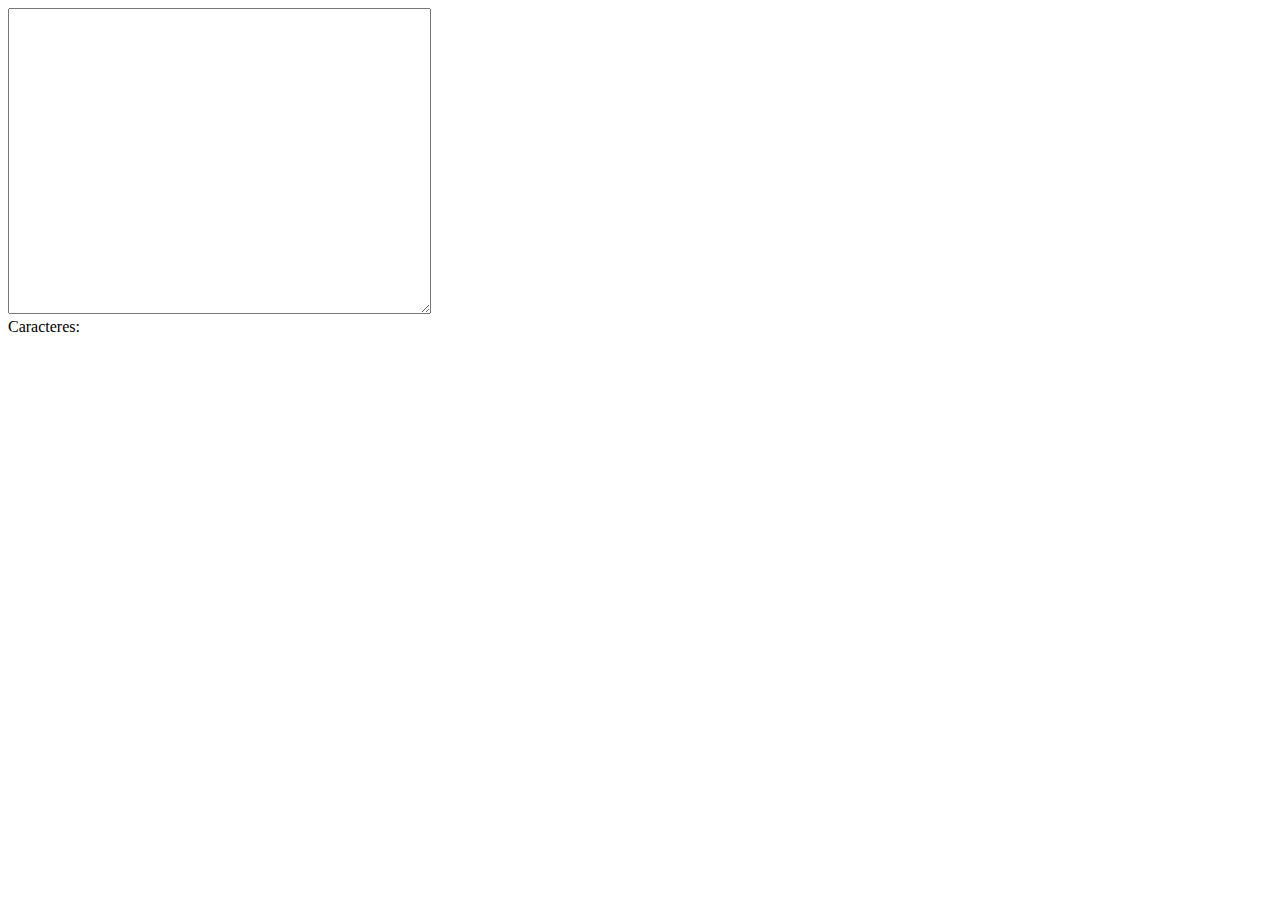
<file: pruebas.html>
<!DOCTYPE html>
<html lang="en">
<head>
    <meta charset="UTF-8">
    <meta name="viewport" content="width=device-width, initial-scale=1.0">
    <title>Character Counter</title>
    <style>
        .custom-font {
            font-family: "Hero"; /* Change the font here */
            /* Add any other font styling you desire */
        }
    </style>
</head>
<body>
    <textarea name="Cuadro contador" id="texto" cols="50" rows="20"></textarea>
    <div><span class="custom-font">Caracteres:</span> <span id="contar"></span></div>

    <script>
        var texto = document.getElementById('texto');
        var contar = document.getElementById('contar');

        texto.addEventListener('keyup', function () {
            contar.innerText = texto.value.length;
        });
    </script>
</body>
</html>
</file>
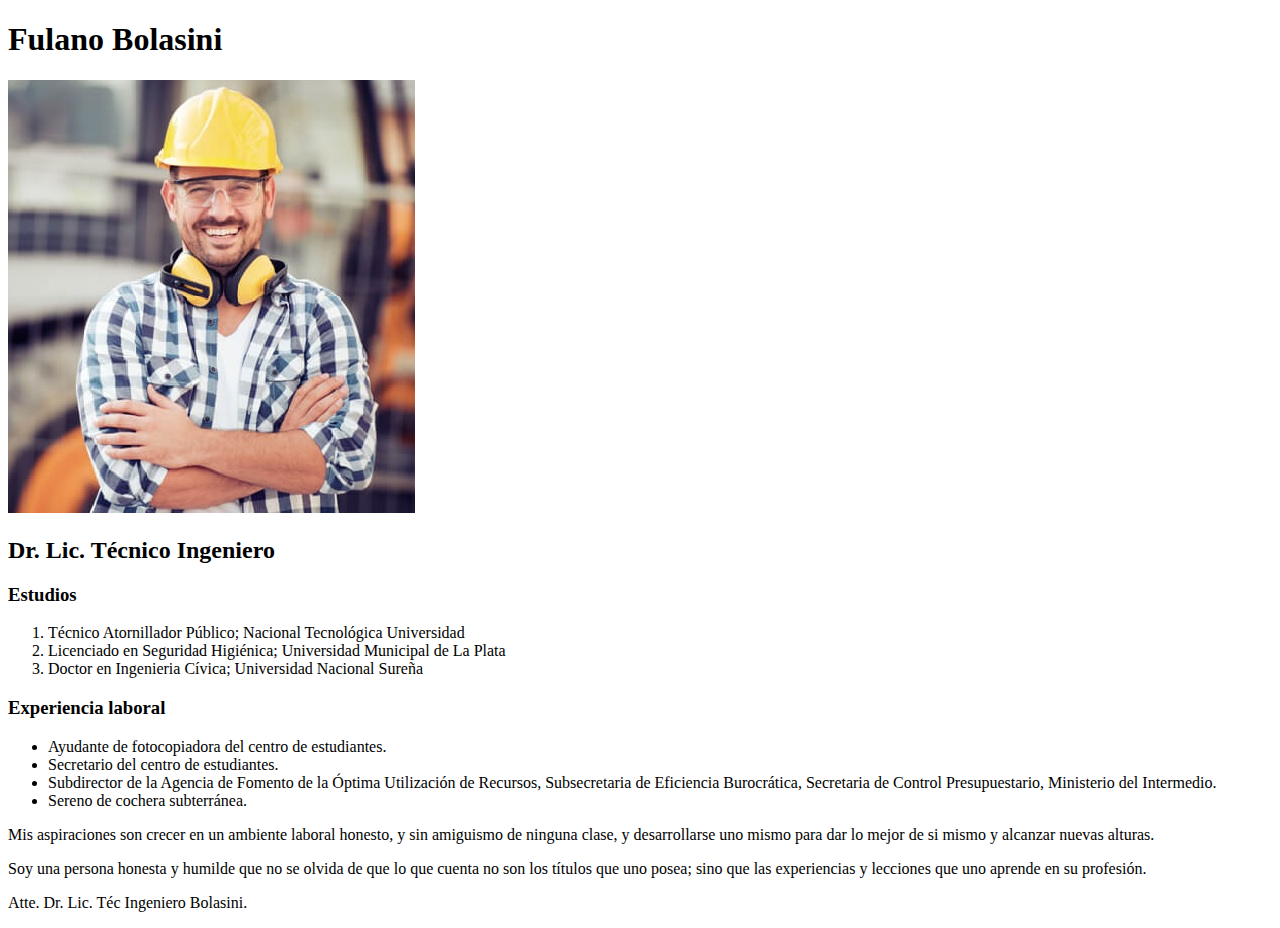
<file: M1U2/CV.html>
<!DOCTYPE html>
<html lang="en">
<head>
    <meta charset="UTF-8">
    <meta name="viewport" content="width=device-width, initial-scale=1.0">
    <title>CV</title>
</head>
<body>
    <h1>Fulano Bolasini</h1>
    <img src="Plantilla Ingeniero.jpg" alt="Plantilla Ingeniero">
</body>
<h2>Dr. Lic. Técnico Ingeniero</h2>
<h3>Estudios</h3>
<ol>
    <li>Técnico Atornillador Público; Nacional Tecnológica Universidad</li>
    <li>Licenciado en Seguridad Higiénica; Universidad Municipal de La Plata</li>
    <li>Doctor en Ingenieria Cívica; Universidad Nacional Sureña</li>
</ol>
<h3>Experiencia laboral</h3>
<ul>
    <li>Ayudante de fotocopiadora del centro de estudiantes.</li>
    <li>Secretario del centro de estudiantes.</li>
    <li>Subdirector de la Agencia de Fomento de la Óptima Utilización de Recursos, Subsecretaria de Eficiencia Burocrática, Secretaria de Control Presupuestario, Ministerio del Intermedio.</li>
    <li>Sereno de cochera subterránea.</li>
</ul>
<p>Mis aspiraciones son crecer en un ambiente laboral honesto, y sin amiguismo de ninguna clase, y desarrollarse uno mismo para dar lo mejor de si mismo y alcanzar nuevas alturas.</p>
<p>Soy una persona honesta y humilde que no se olvida de que lo que cuenta no son los títulos que uno posea; sino que las experiencias y lecciones que uno aprende en su profesión.</p>
<p>Atte. Dr. Lic. Téc Ingeniero Bolasini.</p>

</html>
</file>
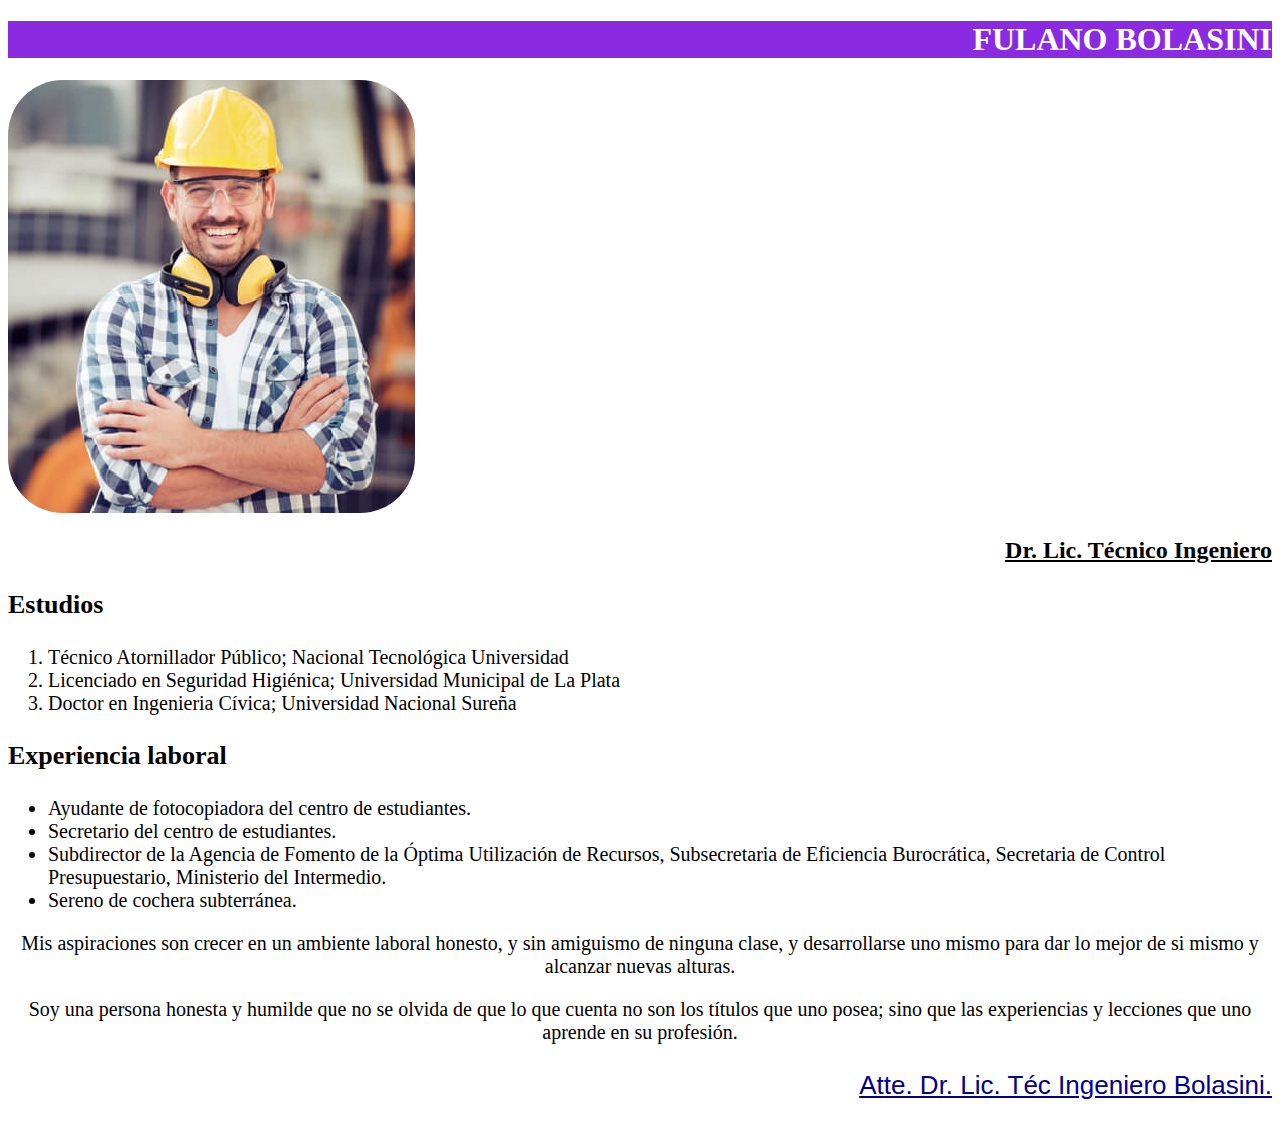
<file: M1U3/CV.html>
<!DOCTYPE html>
<html lang="en">

<head>
    <meta charset="UTF-8">
    <meta name="viewport" content="width=device-width, initial-scale=1.0">
    <title>CV</title>
    <link rel="stylesheet" href="formato.css">
</head>

<body>
    <h1>Fulano Bolasini</h1>
    <img src="Plantilla Ingeniero.jpg" alt="Plantilla Ingeniero">
</body>
<h2>Dr. Lic. Técnico Ingeniero</h2>
<h3>Estudios</h3>
<ol>
    <li>Técnico Atornillador Público; Nacional Tecnológica Universidad</li>
    <li>Licenciado en Seguridad Higiénica; Universidad Municipal de La Plata</li>
    <li>Doctor en Ingenieria Cívica; Universidad Nacional Sureña</li>
</ol>
<h3>Experiencia laboral</h3>
<ul>
    <li>Ayudante de fotocopiadora del centro de estudiantes.</li>
    <li>Secretario del centro de estudiantes.</li>
    <li>Subdirector de la Agencia de Fomento de la Óptima Utilización de Recursos, Subsecretaria de Eficiencia
        Burocrática, Secretaria de Control Presupuestario, Ministerio del Intermedio.</li>
    <li>Sereno de cochera subterránea.</li>
</ul>
<p>Mis aspiraciones son crecer en un ambiente laboral honesto, y sin amiguismo de ninguna clase, y desarrollarse uno
    mismo para dar lo mejor de si mismo y alcanzar nuevas alturas.</p>
<p>Soy una persona honesta y humilde que no se olvida de que lo que cuenta no son los títulos que uno posea; sino que
    las experiencias y lecciones que uno aprende en su profesión.</p>
<p id="firma">Atte. Dr. Lic. Téc Ingeniero Bolasini.</p>

</html>
</file>
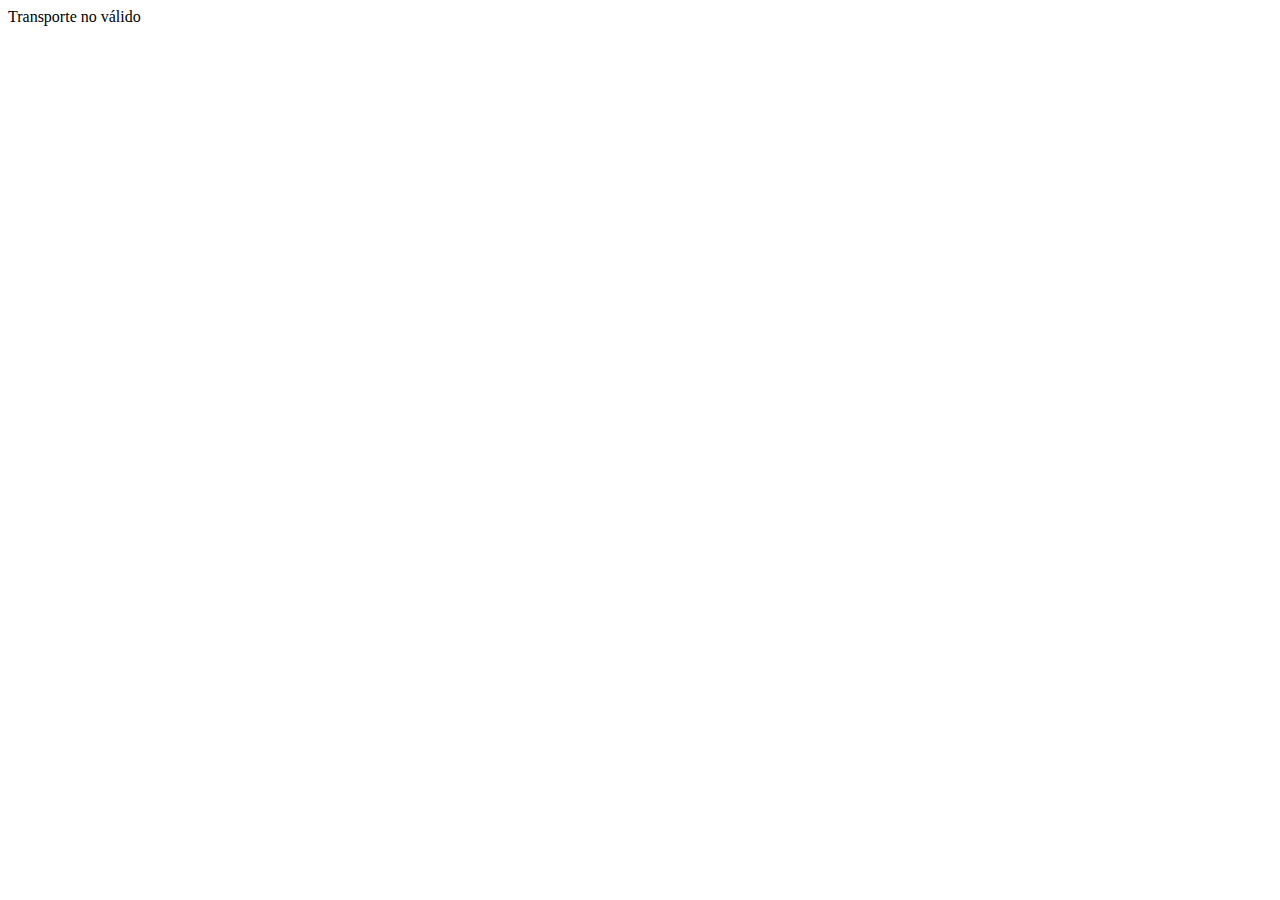
<file: M1U4/ejercicio_1.html>
<!DOCTYPE html>
<html lang="en">

<head>
    <meta charset="UTF-8">
    <meta name="viewport" content="width=device-width, initial-scale=1.0">
    <title>Document</title>
</head>

<body>
    <script>
        const distancia = parseInt(prompt('Ingrese distancia', ''));

        if (distancia > 1 && distancia < 1000) {
            document.write(`Pie`);
        } else if (distancia >= 1000 && distancia < 10000){
            document.write(`Bicicleta`);
        } else if (distancia >= 10000 && distancia < 30000){
            document.write(`Colectivo`);
        } else if (distancia >= 30000 && distancia <= 100000){
            document.write(`Auto`);
        } else if (distancia > 100000 ){
            document.write(`Avión`);
        } else {
            document.write(`Transporte no válido`)
        }

    </script>

</body>

</html>
</file>
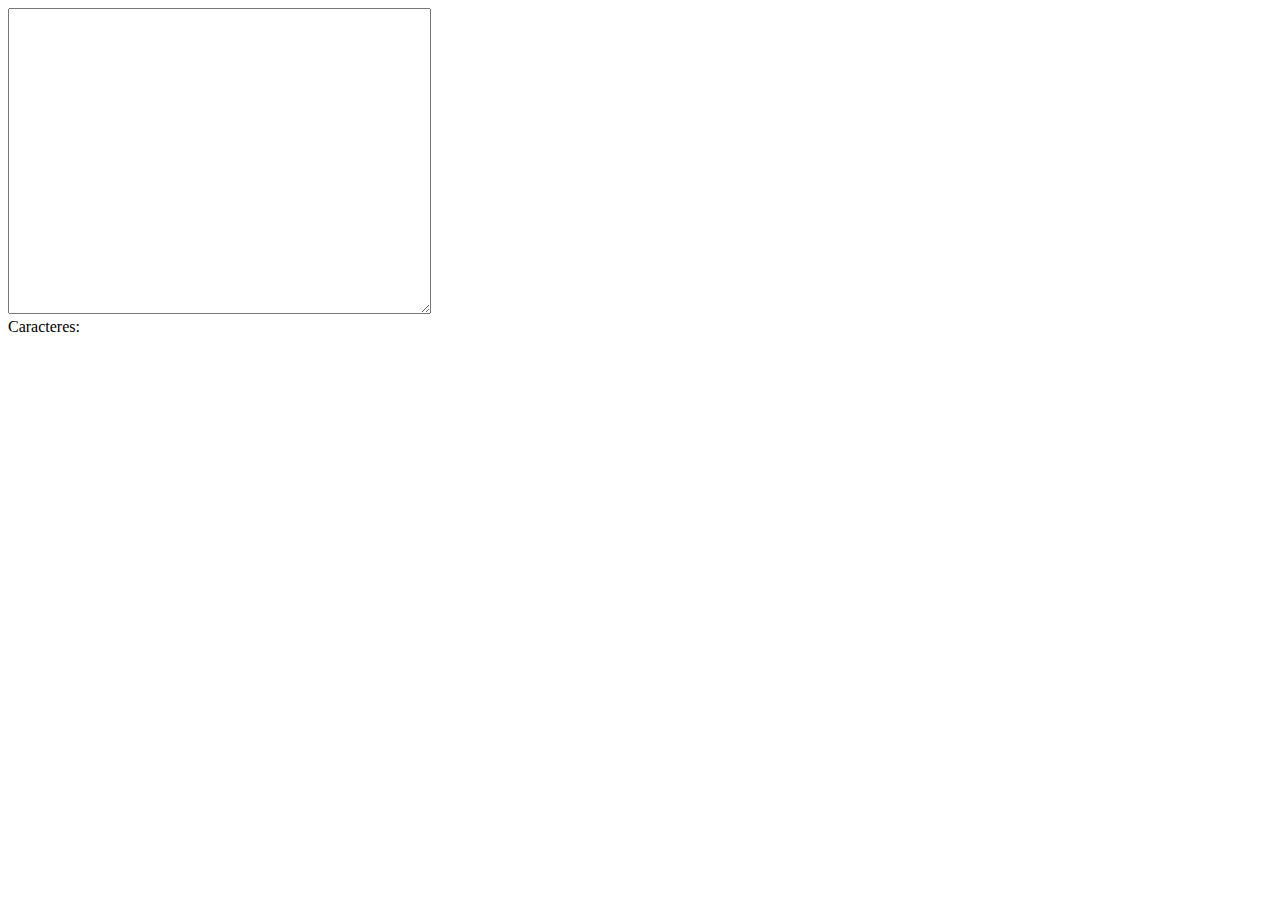
<file: M2U1/Tarea U1 2.html>
<!DOCTYPE html>
<html lang="en">

<head>
    <meta charset="UTF-8">
    <meta name="viewport" content="width=device-width, initial-scale=1.0">
    <title>Textarea contador</title>
</head>

<body>

    <textarea name="Cuadro contador" id="texto" cols="50" rows="20"></textarea>
    <div>Caracteres: <span id="contar"></span></div>

    <script>
        var texto = document.getElementById('texto');
        var contar = document.getElementById('contar');

        texto.addEventListener('keyup', function () {
            contar.innerText = texto.value.length;

        })
    </script>


</body>

</html>
</file>
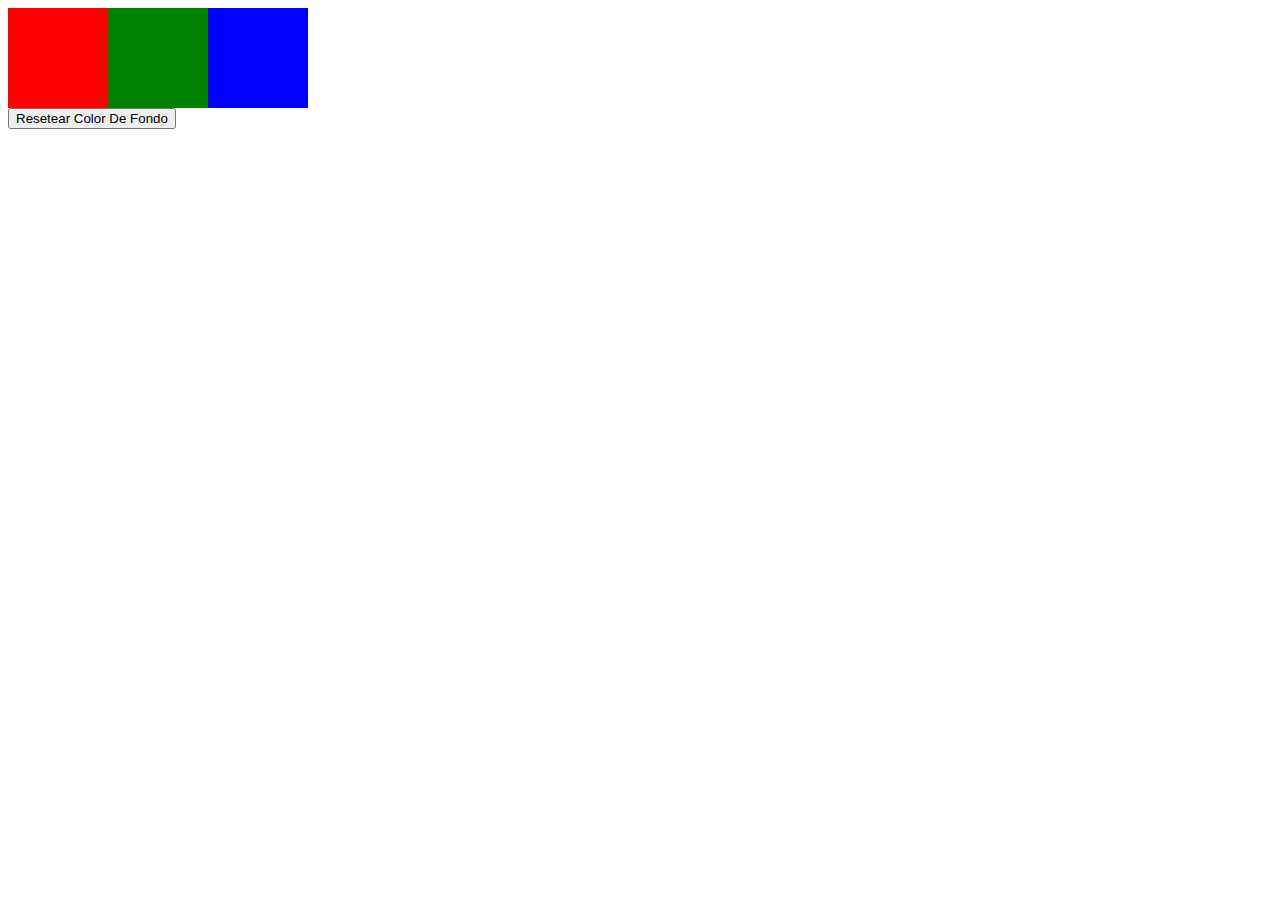
<file: M2U1/Tarea U1.html>
<!DOCTYPE html>
<html lang="en">

<head>
    <meta charset="UTF-8">
    <meta name="viewport" content="width=device-width, initial-scale=1.0">
    <title>Botones color fondo</title>
</head>

<body>
    <div class="contenedor">
        <div class="cuadrado rojo" onclick="colorfondo('red')"></div>
        <div class="cuadrado verde" onclick="colorfondo('green')"></div>
        <div class="cuadrado azul" onclick="colorfondo('blue')"></div>
    </div>
    <style>
        .contenedor {
            display: flex;
        }

        .cuadrado {
            height: 100px;
            width: 100px;
        }

        .rojo {
            background-color: red;
        }

        .azul {
            background-color: blue;
        }

        .verde {
            background-color: green;
        }
    </style>
    <!resetear color de fondo-->
        <button onclick="resetBackground()">Resetear Color De Fondo</button>

        <script>
            function colorfondo(color) {
                document.querySelector('body').style.background = color;
            }

            <!-- boton para resetear color de fondo-->
            function resetBackground() {
                document.querySelector('body').style.background = 'initial';
            }


        </script>
</body>

</html>
</file>
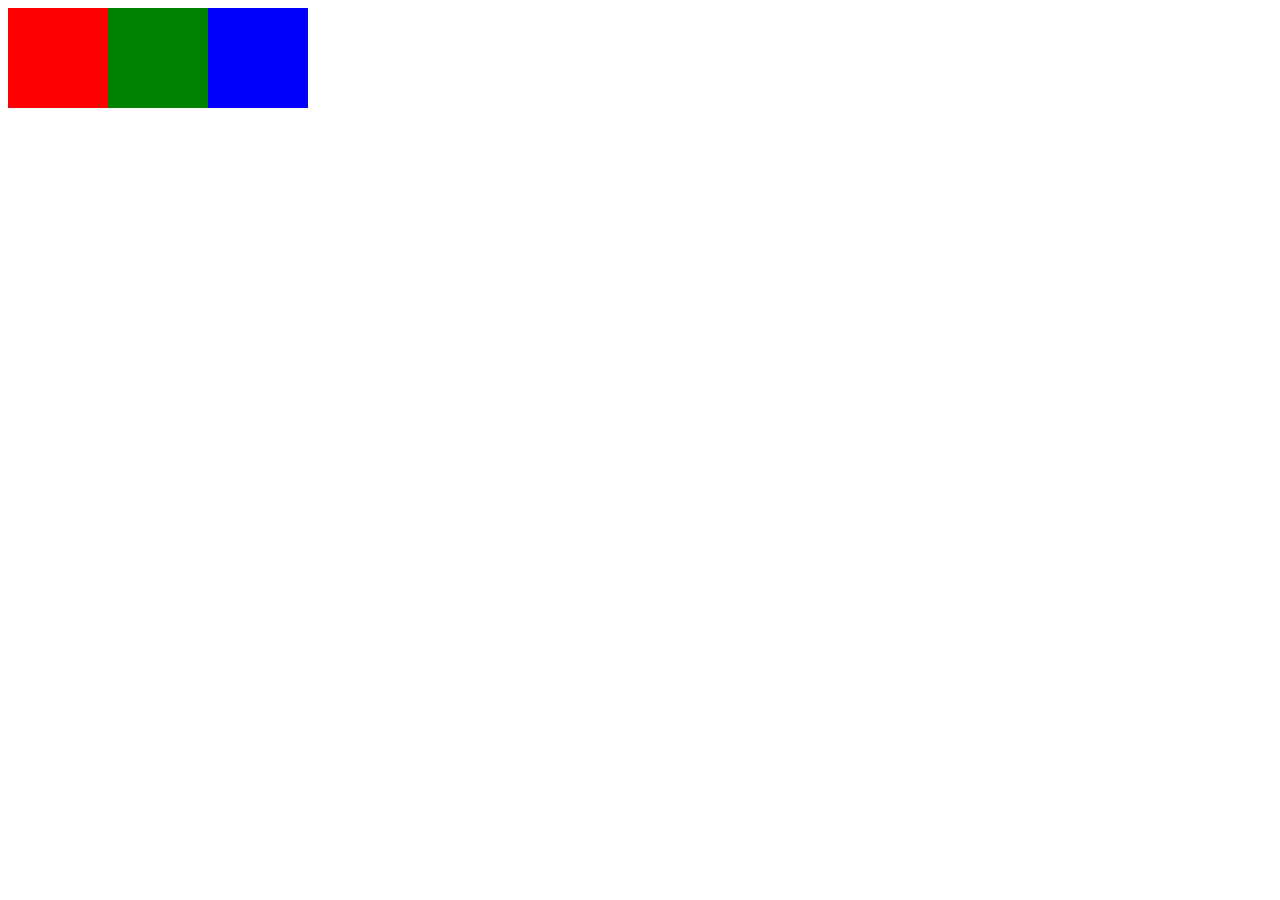
<file: M1U4/de la clase anterior/ejercicio01.html>
<!DOCTYPE html>
<html lang="en">
<head>
    <meta charset="UTF-8">
    <meta name="viewport" content="width=device-width, initial-scale=1.0">
    <title>Document</title>
</head>
<body>
    <div class="contenedor">
        <div class="cuadrado rojo" onclick="cambiarFondo('red')"></div>
        <div class="cuadrado verde" onclick="cambiarFondo('green')"></div>
        <div class="cuadrado azul" onclick="cambiarFondo('blue')"></div>
    </div>
    <style>
        .contenedor {
            display: flex;
        }

        .cuadrado {
            height: 100px;
            width: 100px;
        }

        .rojo {
            background-color: red;
        }

        .azul {
            background-color: blue;
        }

        .verde {
            background-color: green;
        }
    </style>
    <script>
        function cambiarFondo(color) {
            document.querySelector('body').style.background = color;
        }
    </script>
</body>
</html>
</file>
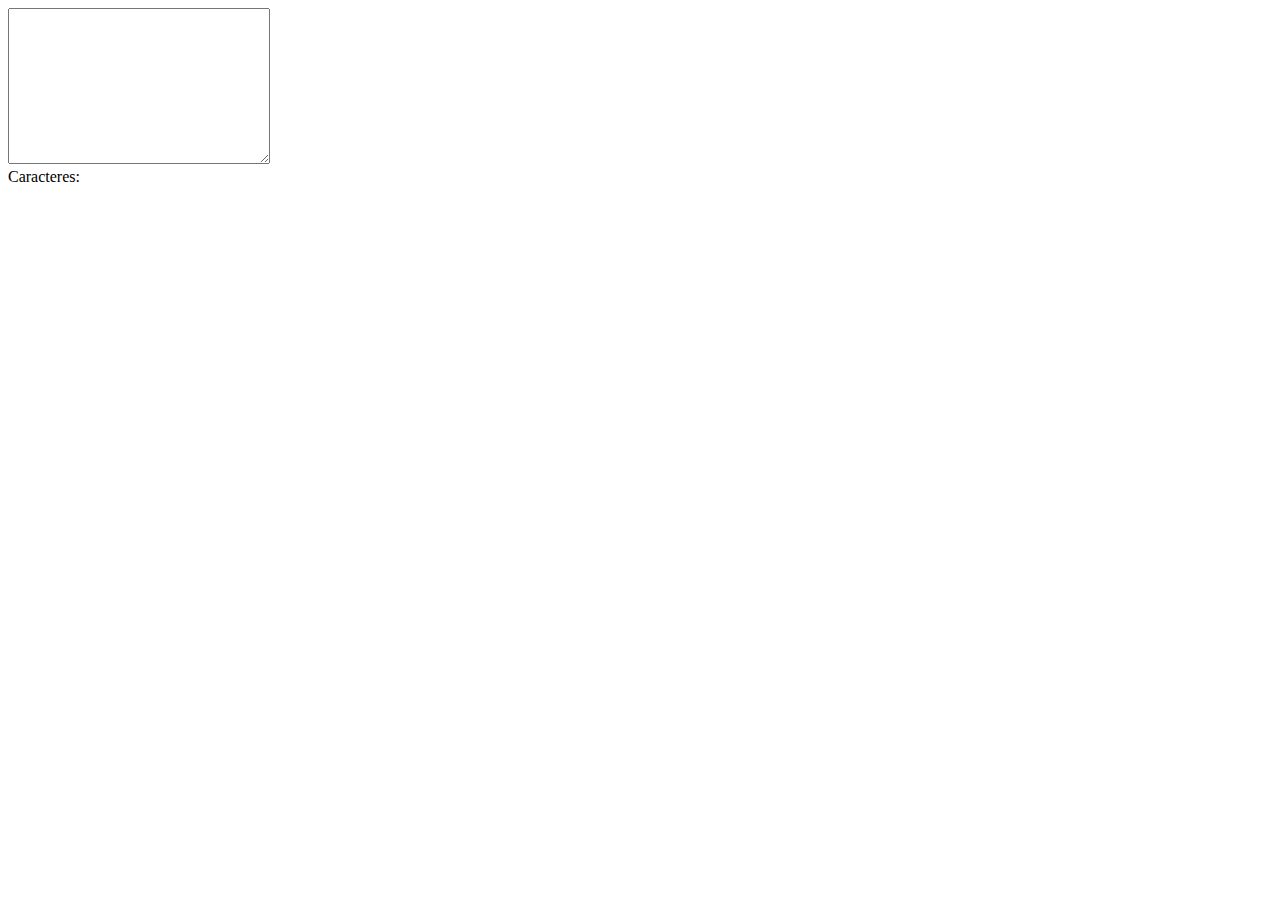
<file: M1U4/de la clase anterior/ejercicio02.html>
<!DOCTYPE html>
<html lang="en">
<head>
    <meta charset="UTF-8">
    <meta name="viewport" content="width=device-width, initial-scale=1.0">
    <title>Document</title>
</head>
<body>

    <textarea name="" id="texto" cols="30" rows="10"></textarea>
    <div>Caracteres: <span id="contar"></span></div>

    <script>
        var texto = document.getElementById('texto');
        var contar = document.getElementById('contar');
        
        texto.addEventListener('keyup', function(){
            contar.innerText = texto.value.length;

        })
    </script>
</body>
</html>
</file>
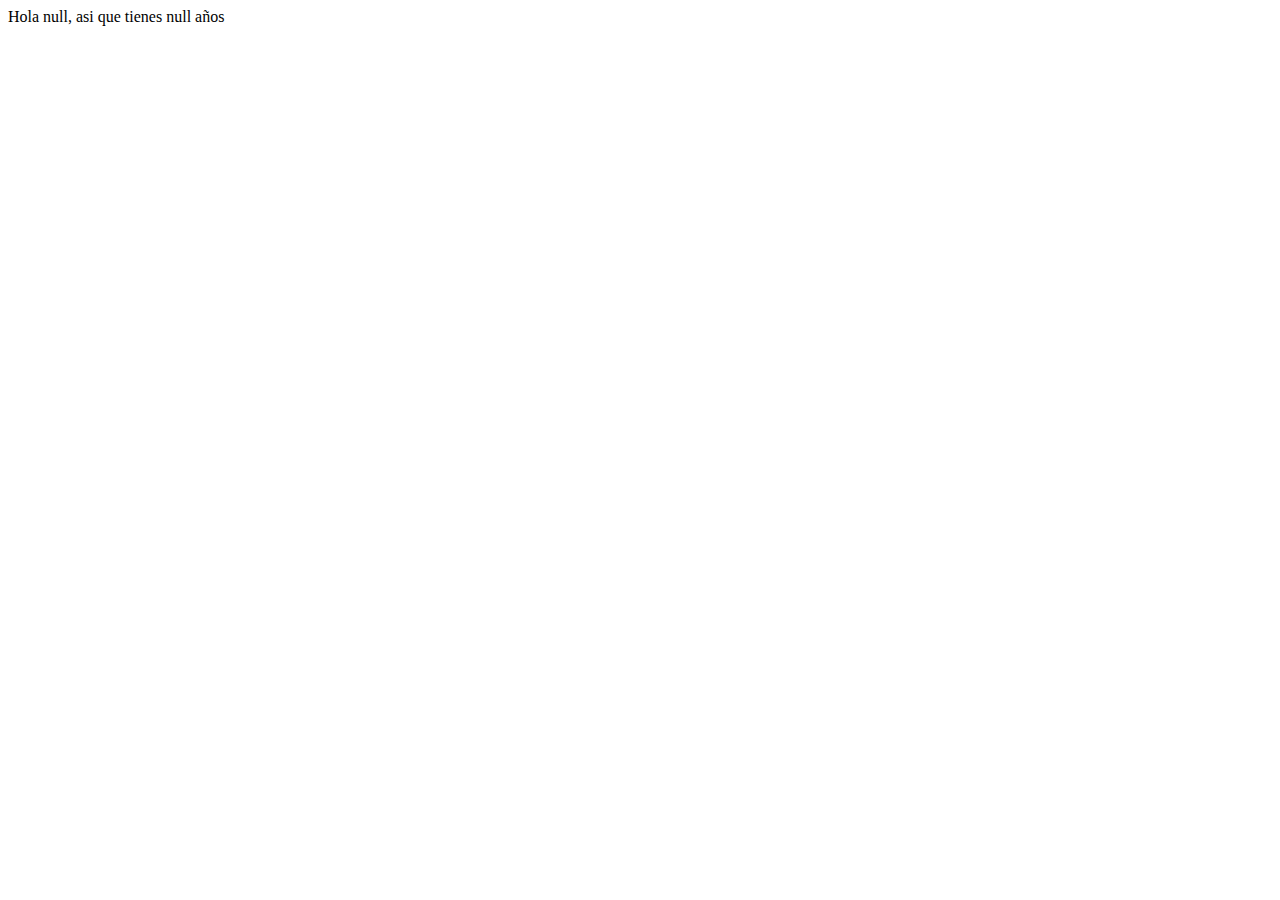
<file: M1U4/ejemplos/02 prompt.html>
<!DOCTYPE html>
<html>

<head>
  <meta http-equiv="Content-Type" content="text/html; charset=utf-8" />
  <title></title>
</head>

<body>
  <script>
    const nombre = prompt('Ingrese su nombre:', ''); // prompt > Cada vez que necesitamos ingresar un dato con esta función, aparece una ventana donde cargamos el valor.

    const edad = prompt('Ingrese su edad:', '');

    console.log(`Hola ${nombre}, asi que tienes  ${edad} años`)
    document.write(`Hola ${nombre}, asi que tienes  ${edad} años`)

  </script>
</body>

</html>
</file>
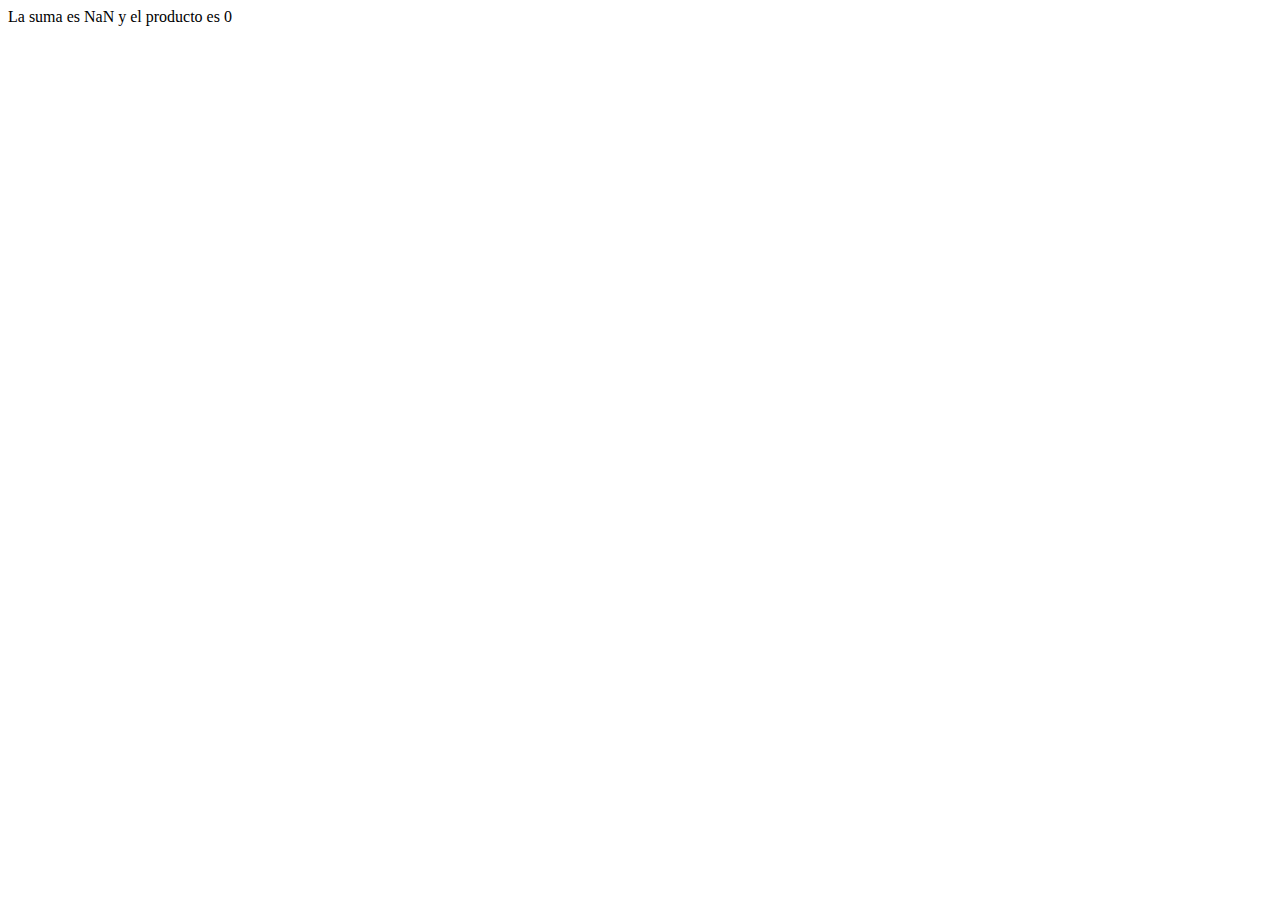
<file: M1U4/ejemplos/03 ejemplosecuencial.html>
<!DOCTYPE html>
<html>
<head>
<meta http-equiv="Content-Type" content="text/html; charset=utf-8" />
<title>Ejemplo estructura secuencial en javascript</title>
</head>

<body>

  <script>
    const valor1 = prompt('Ingrese primer número:', '');
    const valor2 = prompt('Ingrese segundo número', '');

    const suma = parseInt(valor1) + parseInt(valor2);
    const producto = valor1 * valor2;

    console.log('La suma es ' + suma)
    console.log(`La suma es ${suma} y el producto es ${producto}`)
    document.write(`La suma es ${suma} y el producto es ${producto}`)

</script>
  
</body>
</html>
</file>
<file: M1U3/formato.css>
h1 {
    text-transform: uppercase;
    background-color: blueviolet;
    color: white;
    text-align: right;
}

h2 {
    text-align: right;/subtitulo/ text-transform: uppercase;
    text-decoration: underline;

}

h3 {
    font-size: 26px;/secciones/ text-decoration-line: overline;

}

ol {
    font-size: 20px;

}

ul {
    font-size: 20px;
}

p {
    font-size: 20px;
    text-align: center;

}

#firma {
    text-align: end;
    text-decoration: underline;
    font-size: 26px;
    font-family: Arial, Helvetica, sans-serif;
    color: darkblue;
}

img {
    border-radius: 55px 55px 55px 55px;
    -webkit-border-radius: 55px 55px 55px 55px;
    -moz-border-radius: 55px 55px 55px 55px;
    
}
</file>
